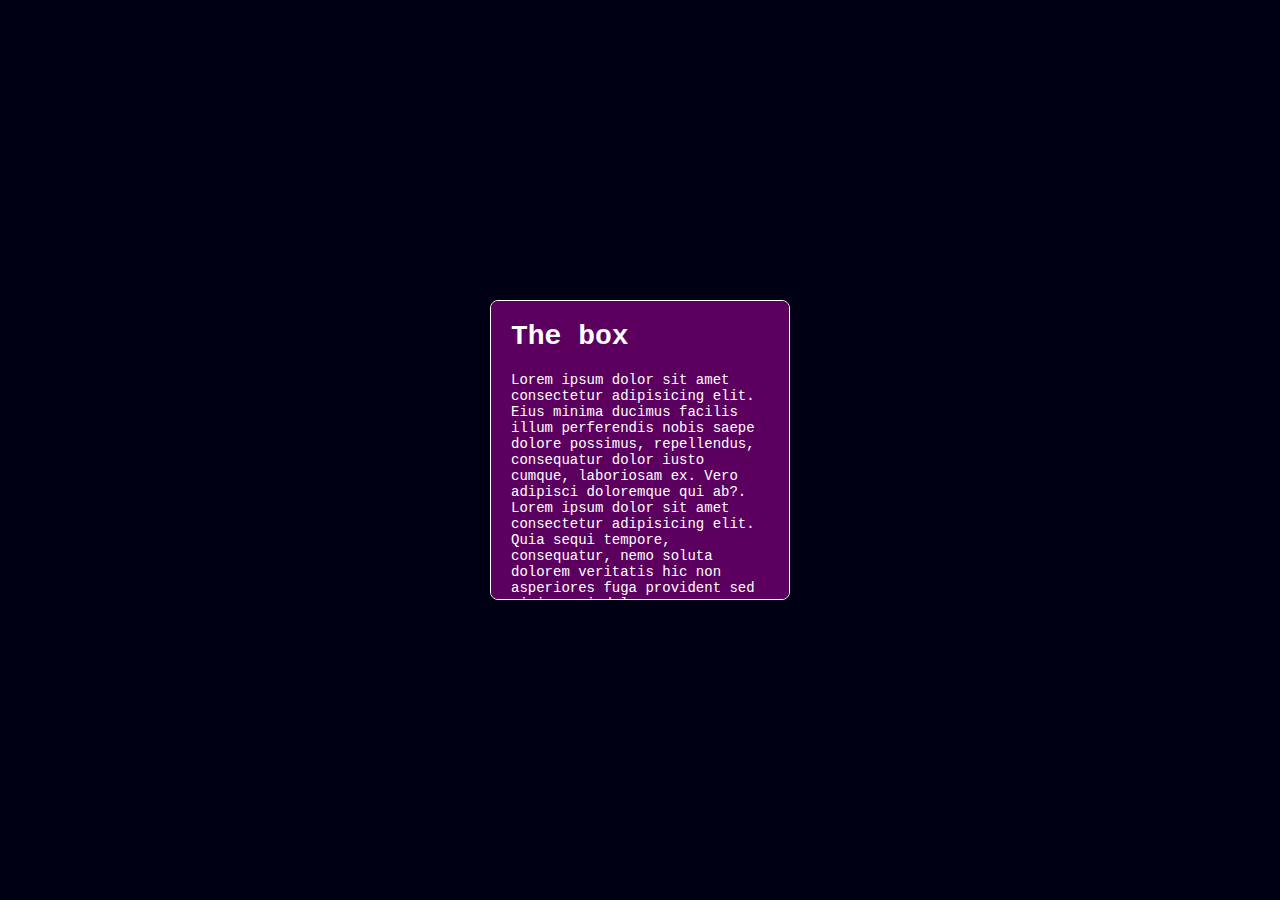
<file: fundo-gradient.html>
<!DOCTYPE html>
<html lang="pt-BR">
<head>
    <meta charset="UTF-8">
    <meta http-equiv="X-UA-Compatible" content="IE=edge">
    <meta name="viewport" content="width=device-width, initial-scale=1.0">
    <title>Document</title>

    <style>
        /* reset css */
        * {
            margin: 0;
            padding: 0;
            box-sizing: border-box;
        }

        body {
            background-color: rgb(0, 0, 20);
            width: 100vw;
            height: 100vh;
            display: flex;
            justify-content: center;
            align-items: center;
            font-family: 'Courier New', Courier, monospace;
            font-size: 14px;
            color: white;
        }

        article {
            width: 300px;
            height: 300px;
            padding: 20px;
            border: 1px solid white;
            border-radius: 8px;
            overflow: auto;
            background-color: rgba(115, 0, 115, 0.8);
            background-image: linear-gradient(115, 0, 115,0.8,236, 58, 155, 0.3);
            
        }

        h1 {
            margin-bottom: 20px;
        }

    </style>
</head>
<body>
    <article>
        <h1>The box</h1>
        <p>Lorem ipsum dolor sit amet consectetur adipisicing elit. Eius minima ducimus facilis illum perferendis nobis saepe dolore possimus, repellendus, consequatur dolor iusto cumque, laboriosam ex. Vero adipisci doloremque qui ab?. Lorem ipsum dolor sit amet consectetur adipisicing elit. Quia sequi tempore, consequatur, nemo soluta dolorem veritatis hic non asperiores fuga provident sed nisi magni doloremque pariatur, esse sapiente. Obcaecati, totam!</p>
    </article>
</body>
</html>
</file>
